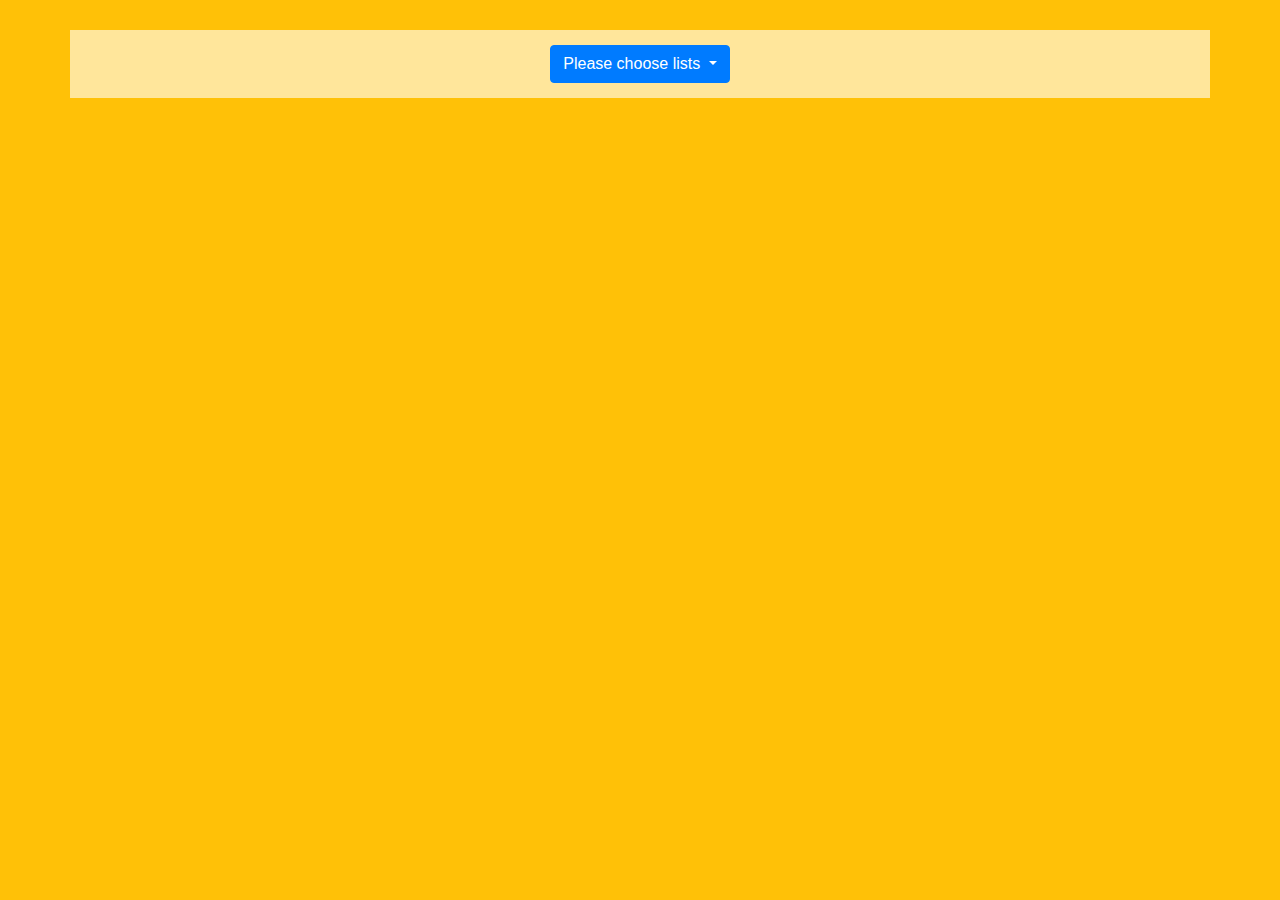
<file: index.html>
<!DOCTYPE html>

<html>
<head>

	<meta charset="utf-8">
	<meta name="viewport" content="width=device-width,initial-scale=1.0">
    <title> Javascript </title>
    <link rel="stylesheet" type="text/css" href="style.css">
    
    <!-- Bootstrap CSS -->
    <link rel="stylesheet" href="https://stackpath.bootstrapcdn.com/bootstrap/4.3.1/css/bootstrap.min.css" integrity="sha384-ggOyR0iXCbMQv3Xipma34MD+dH/1fQ784/j6cY/iJTQUOhcWr7x9JvoRxT2MZw1T" crossorigin="anonymous">

</head>

<body class= "bg-warning">
       
<div class="container ">
  <div class="btn-group " >
     <button type="button" class="btn btn-primary dropdown-toggle" data-toggle="dropdown">
   Please choose lists
  </button>
    <div class="dropdown-menu">
      <a class="dropdown-item" onclick="location.href='index-foodStuffs.html'">Foodstuffs</a>
      <a class="dropdown-item" onclick="location.href='index-furnitures.html'">Furnitures</a>
      <a class="dropdown-item" onclick="location.href='index-electronics.html'">Electronics</a>
     
    </div>
  </div>
</div>
    
    <script type="text/javascript" src="script.js"></script>
    <script src="https://ajax.googleapis.com/ajax/libs/jquery/3.4.1/jquery.min.js"></script>
  <script src="https://cdnjs.cloudflare.com/ajax/libs/popper.js/1.14.7/umd/popper.min.js"></script>
  <script src="https://maxcdn.bootstrapcdn.com/bootstrap/4.3.1/js/bootstrap.min.js"></script>
</body>

</html>
</file>
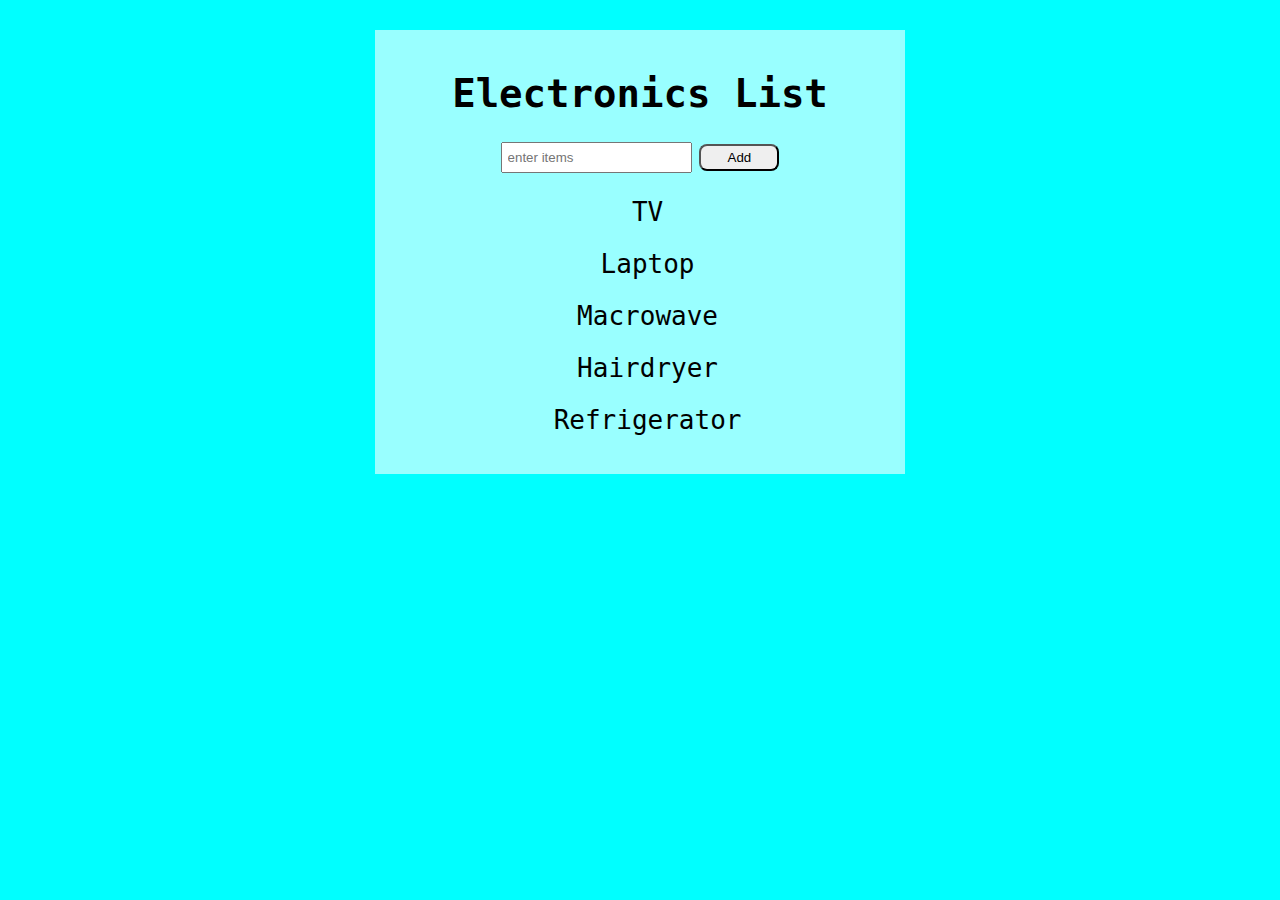
<file: index-electronics.html>
<!DOCTYPE html>

<html>
<head>

	<meta charset="utf-8">
	<meta name="viewport" content="width=device-width,initial-scale=1.0">
    <title> Javascript </title>
    <link rel="stylesheet" type="text/css" href="style.css">

</head>

<body>
    <div class="container">
     <h1>Electronics List</h1>
        <input id="userinput" type="text" placeholder="enter items">
        <button id="enter">Add</button>
        <ul>
            <li><span>TV</span></li>
            <li><span>Laptop</span></li>
            <li><span>Macrowave</span></li>
            <li><span>Hairdryer</span></li>
            <li><span>Refrigerator</span></li>
        </ul>
    </div>
    <script type="text/javascript" src="script.js"></script>
</body>

</html>
</file>
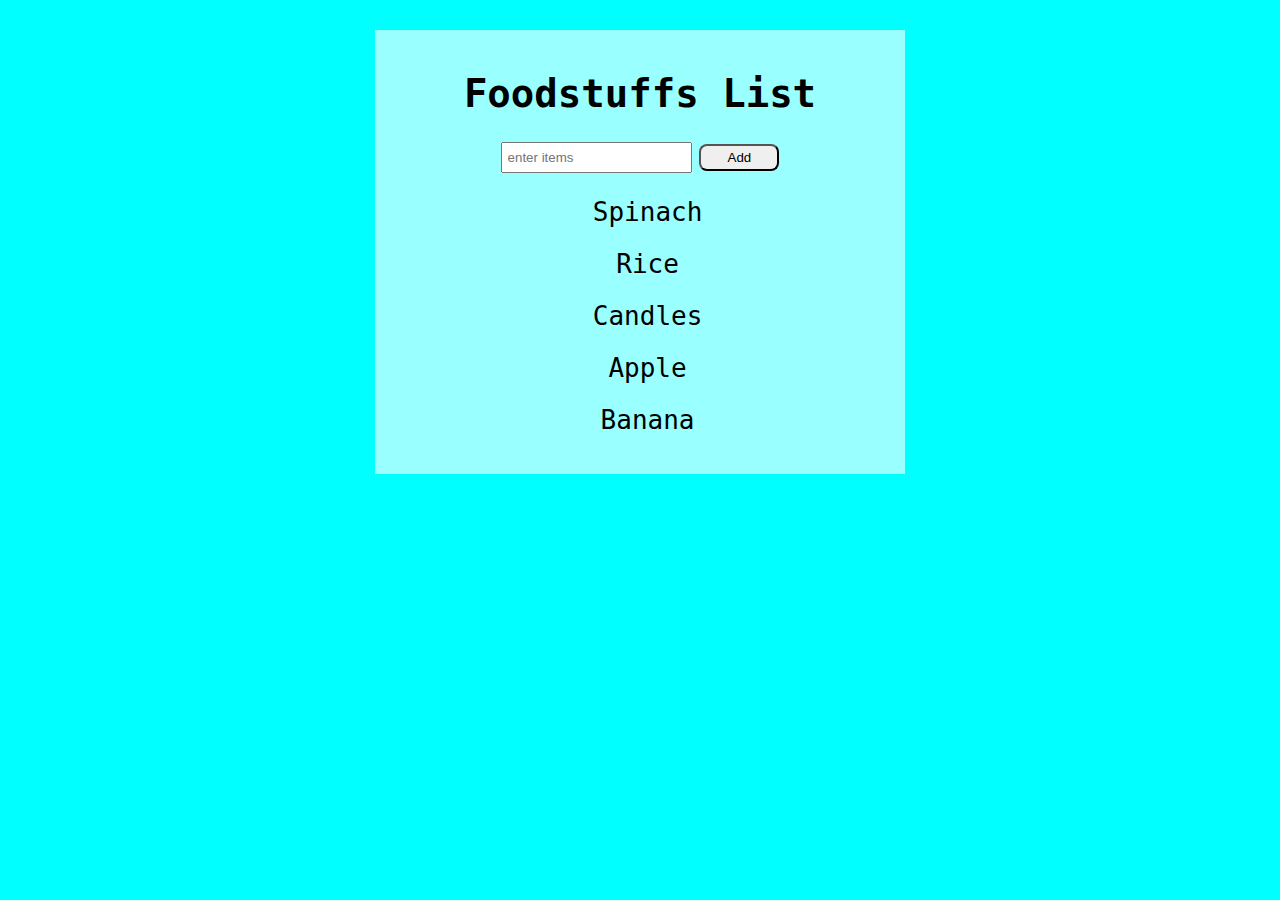
<file: index-foodStuffs.html>
<!DOCTYPE html>

<html>
<head>

	<meta charset="utf-8">
	<meta name="viewport" content="width=device-width,initial-scale=1.0">
    <title> Javascript </title>
    <link rel="stylesheet" type="text/css" href="style.css">

</head>

<body>
    <div class="container">
     <h1>Foodstuffs List</h1>
        <input id="userinput" type="text" placeholder="enter items">
        <button id="enter">Add</button>
        <ul>
            <li><span>Spinach</span></li>
            <li><span>Rice</span></li>
            <li><span>Candles</span></li>
            <li><span>Apple</span></li>
            <li><span>Banana</span></li>
            
        </ul>
    </div>
    <script type="text/javascript" src="script.js"></script>
</body>

</html>
</file>
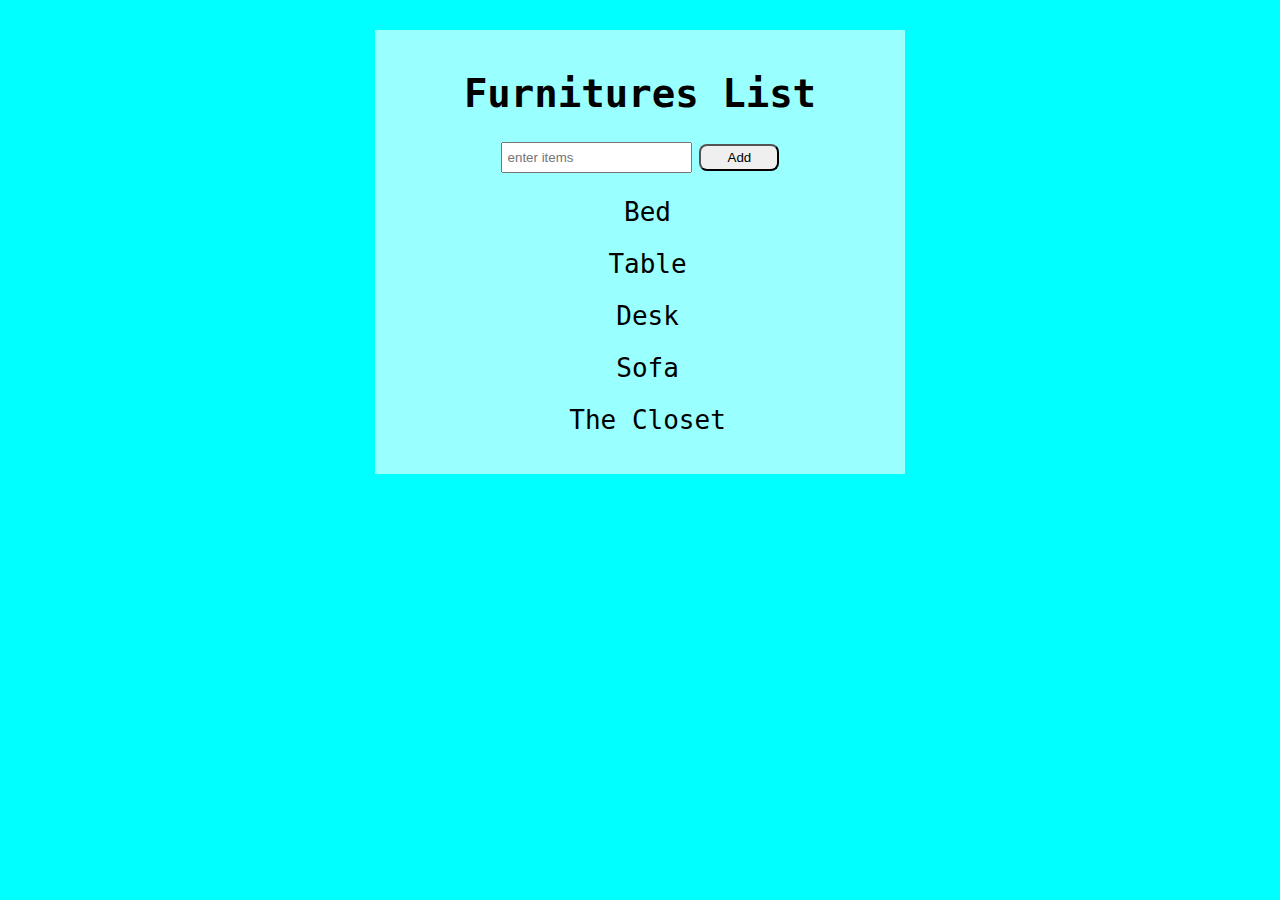
<file: index-furnitures.html>
<!DOCTYPE html>

<html>
<head>

	<meta charset="utf-8">
	<meta name="viewport" content="width=device-width,initial-scale=1.0">
    <title> Javascript </title>
    <link rel="stylesheet" type="text/css" href="style.css">

</head>

<body>
    <div class="container">
     <h1>Furnitures List</h1>
        <input id="userinput" type="text" placeholder="enter items">
        <button id="enter">Add</button>
        <ul>
            <li><span>Bed</span></li>
            <li><span>Table</span></li>
            <li><span>Desk</span></li>
            <li><span>Sofa</span></li>
            <li><span>The Closet</span></li>
        </ul>
    </div>
    <script type="text/javascript" src="script.js"></script>
</body>

</html>
</file>
<file: style.css>
@import url('https://fonts.googleapis.com/css?family=Lobster');

body {

    background-color: aqua;
    background-size: cover;
    font-family:monospace

}

.container {

    width: 500px;
    margin: 30px auto;
    background: rgba(255, 255, 255, .6);
    text-align: center;
    padding: 15px;

}

h1 {

    font-size: 3em;
}

#userinput {

    height: 2em;
    padding: 0 5px;

}

#enter {

    height: 2em;
    width: 6em;
    cursor: pointer;
    border-radius: 8px;
}

ul {

    list-style: none;
}

span {

    font-size: 2em;
    line-height: 2em;
    position: relative;

}

.done {
     background: #888;
    text-decoration: line-through;

}

.delete {

    border-radius: 35px;
    cursor: cell;
    opacity: 0;
    transition: opacity ease-in-out 500ms;

}

li:hover .delete {
    opacity: 1;

}

/* background-color on hover */
ul li:hover {
  background: #01DFD7;
}
</file>
